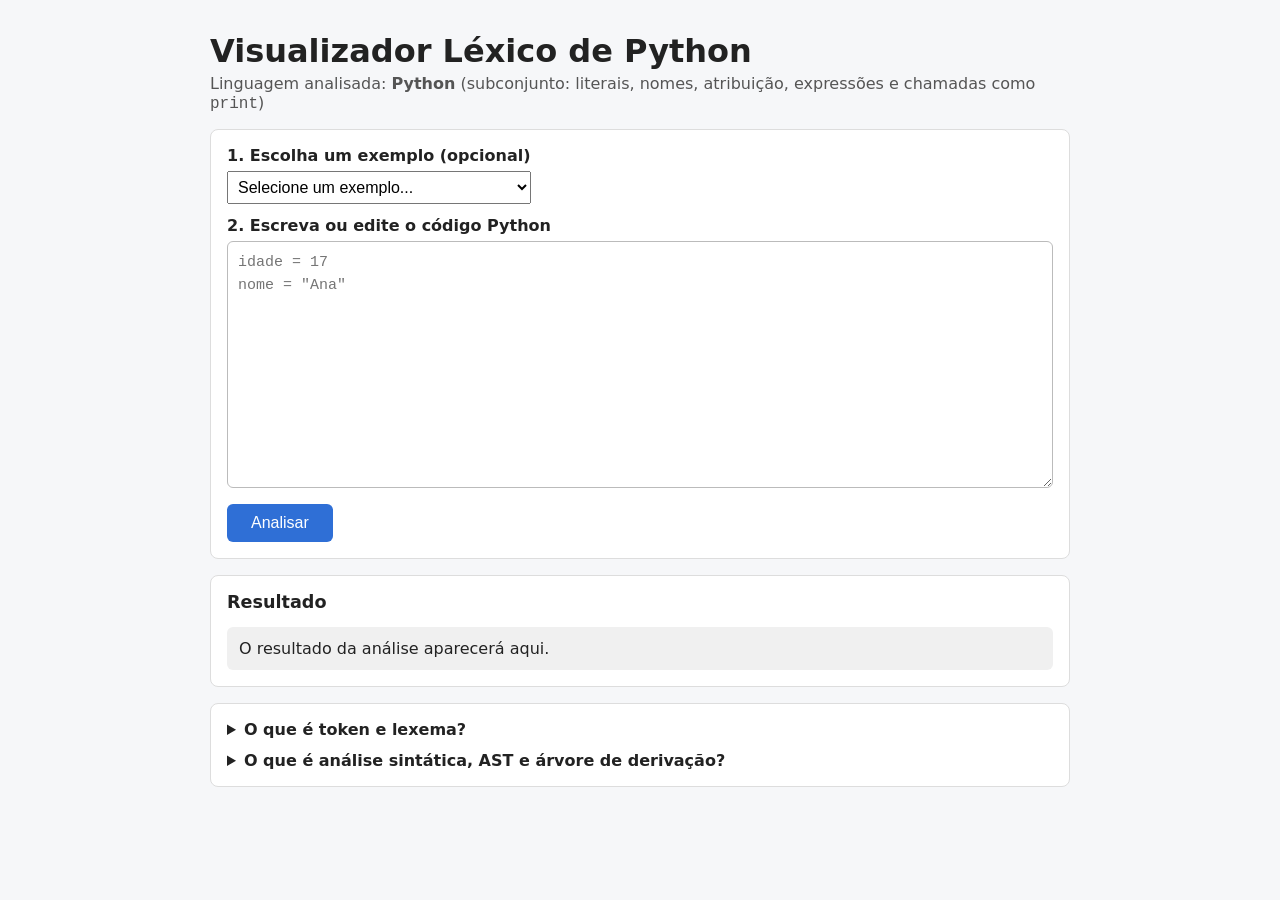
<file: frontend/site/index.html>
<!DOCTYPE html>
<html lang="pt-BR">
<head>
  <meta charset="UTF-8">
  <meta name="viewport" content="width=device-width, initial-scale=1">
  <title>Visualizador Léxico de Python</title>
  <link rel="stylesheet" href="estilo.css">
</head>
<body>
  <header>
    <h1>Visualizador Léxico de Python</h1>
    <p id="linguagem">
      Linguagem analisada: <strong>Python</strong>
      (subconjunto: literais, nomes, atribuição, expressões e chamadas como <code>print</code>)
    </p>
  </header>

  <main>
    <section class="painel">
      <label for="exemplos">1. Escolha um exemplo (opcional)</label>
      <select id="exemplos">
        <option value="">Selecione um exemplo...</option>
      </select>

      <label for="codigo">2. Escreva ou edite o código Python</label>
      <textarea id="codigo" rows="10" spellcheck="false"
                placeholder="idade = 17&#10;nome = &quot;Ana&quot;"></textarea>

      <button id="analisar" type="button">Analisar</button>
    </section>

    <section class="painel">
      <h2>Resultado</h2>
      <div id="resultado" role="status" aria-live="polite">
        O resultado da análise aparecerá aqui.
      </div>
      <div id="resultado-sintatico" role="status" aria-live="polite" hidden></div>

      <div id="analise" hidden>
        <div id="secao-erros" hidden>
          <h3><span class="selo selo-lexico">Léxico</span> Erros léxicos</h3>
          <ul id="lista-erros"></ul>
        </div>

        <div id="secao-erros-sintaticos" hidden>
          <h3><span class="selo selo-sintatico">Sintático</span> Erros sintáticos</h3>
          <ul id="lista-erros-sintaticos"></ul>
        </div>

        <h3>Código com os tokens destacados</h3>
        <pre id="codigo-colorido"></pre>
        <div id="contagem" aria-label="Tokens por categoria"></div>

        <h3>Passo a passo do scanner</h3>
        <div class="controles">
          <button id="passo-anterior" type="button" class="secundario">◀ Anterior</button>
          <button id="passo-reproduzir" type="button" class="secundario">▶ Reproduzir</button>
          <button id="passo-proximo" type="button" class="secundario">Próximo ▶</button>
        </div>
        <p id="passo-explicacao"></p>

        <h3>Tabela de tokens</h3>
        <div class="rolagem">
          <table id="tabela-tokens">
            <thead>
              <tr><th>#</th><th>Tipo</th><th>Lexema</th><th>Linha</th><th>Coluna</th><th>Descrição</th></tr>
            </thead>
            <tbody></tbody>
          </table>
        </div>

        <div id="secao-arvore" hidden>
          <h3>Árvore sintática</h3>
          <p id="contagem-arvores"></p>
          <div class="abas" role="tablist">
            <button id="aba-ast" type="button" role="tab" aria-selected="true"
                    aria-controls="painel-ast" class="aba ativa">AST (árvore abstrata)</button>
            <button id="aba-derivacao" type="button" role="tab" aria-selected="false"
                    aria-controls="painel-derivacao" class="aba">Árvore de derivação</button>
          </div>
          <div class="controles">
            <button id="expandir-tudo" type="button" class="secundario">⊞ Expandir tudo</button>
            <button id="recolher-tudo" type="button" class="secundario">⊟ Recolher tudo</button>
          </div>

          <div id="painel-ast" role="tabpanel" aria-labelledby="aba-ast">
            <p class="legenda-formas">
              <span class="forma cat-comando">■</span> comando
              <span class="forma cat-operacao">◆</span> operação
              <span class="forma cat-valor">●</span> valor ou nome
              · clique num nó para ver o trecho do código e a regra da gramática.
            </p>
            <h4>Construção passo a passo</h4>
            <div class="controles">
              <button id="arvore-anterior" type="button" class="secundario">◀ Anterior</button>
              <button id="arvore-reproduzir" type="button" class="secundario">▶ Reproduzir</button>
              <button id="arvore-proximo" type="button" class="secundario">Próximo ▶</button>
            </div>
            <p id="arvore-explicacao" class="explicacao"></p>
            <div class="rolagem arvore-quadro">
              <ul id="arvore-ast" class="arvore" role="tree" aria-label="Árvore sintática abstrata"></ul>
            </div>
          </div>

          <div id="painel-derivacao" role="tabpanel" aria-labelledby="aba-derivacao" hidden>
            <p class="explicacao">
              A <strong>árvore de derivação</strong> mostra cada regra da gramática usada para reconhecer o
              código, inclusive os parênteses e o fim de linha. A <strong>AST</strong> guarda só o que
              importa para o significado. Por isso a derivação é bem maior e mais funda: por exemplo, um
              simples <code>17</code> passa por <em>expressao → exp_ou → exp_e → exp_nao → comparacao →
              soma → termo → unario → potencia → primario → atomo</em> até virar folha.
            </p>
            <div class="rolagem arvore-quadro">
              <ul id="arvore-derivacao" class="arvore" role="tree" aria-label="Árvore de derivação"></ul>
            </div>
          </div>

          <div id="detalhes-no" hidden>
            <h4>Nó selecionado</h4>
            <dl>
              <dt>Nó</dt><dd id="detalhe-rotulo"></dd>
              <dt>Regra da gramática</dt><dd><code id="detalhe-regra"></code></dd>
              <dt>Posição</dt><dd id="detalhe-posicao"></dd>
              <dt>Trecho do código</dt><dd><code id="detalhe-trecho"></code></dd>
            </dl>
          </div>
        </div>
      </div>
    </section>

    <section class="painel">
      <details id="o-que-e">
        <summary>O que é token e lexema?</summary>
        <p>
          O <strong>scanner</strong> (analisador léxico) é a primeira fase de um compilador. Ele lê o
          código da esquerda para a direita, caractere por caractere, e agrupa os caracteres em
          pedaços com significado. Espaços e comentários são descartados.
        </p>
        <ul>
          <li><strong>Lexema</strong> é o texto exato que o scanner leu, por exemplo <code>17</code>.</li>
          <li><strong>Token</strong> é o lexema junto com a sua categoria (tipo), por exemplo
            <code>LITERAL_INTEIRO</code>, e a posição onde ele está (linha e coluna).</li>
          <li><strong>Erro léxico</strong> é um trecho que não forma nenhum token conhecido, como
            <code>@</code> ou uma string sem a aspa de fechamento.</li>
        </ul>
        <p>
          Repare: <code>17</code> e <code>"17"</code> são lexemas diferentes e viram tokens de tipos
          diferentes. O tipo do valor começa a ser decidido aqui, só pela forma como ele foi escrito.
        </p>
      </details>
      <details id="o-que-e-sintatica">
        <summary>O que é análise sintática, AST e árvore de derivação?</summary>
        <p>
          Depois do scanner vem o <strong>parser</strong> (analisador sintático). O scanner reconhece as
          "palavras"; o parser verifica se elas formam "frases" válidas segundo a
          <strong>gramática</strong> da linguagem, e organiza o programa numa árvore.
        </p>
        <ul>
          <li>A <strong>AST</strong> (árvore sintática abstrata) guarda só o que importa: em
            <code>10 + 5 * 2</code>, a multiplicação fica <em>abaixo</em> da adição, porque é calculada
            antes. Os parênteses somem: a própria forma da árvore já diz quem vem primeiro.</li>
          <li>A <strong>árvore de derivação</strong> mostra todas as regras da gramática que o parser
            aplicou, com todos os tokens. É a "prova completa"; a AST é o "resumo".</li>
          <li>Um <strong>erro sintático</strong> acontece quando os tokens são válidos mas estão numa
            ordem que a gramática não permite, como <code>x = 5 +</code> (falta um valor).</li>
        </ul>
      </details>
    </section>
  </main>

  <script src="exemplos.js"></script>
  <script src="app.js"></script>
  <script src="arvore.js"></script>
</body>
</html>
</file>
<file: frontend/site/estilo.css>
:root {
  /* Uma cor por categoria de token (usada no código colorido, na contagem e na tabela) */
  --c-PALAVRA_RESERVADA: #8e44ad;
  --c-IDENTIFICADOR: #1f5fbf;
  --c-LITERAL_INTEIRO: #b35900;
  --c-LITERAL_REAL: #a0522d;
  --c-LITERAL_STRING: #1e7b34;
  --c-LITERAL_BOOLEANO: #c0392b;
  --c-OPERADOR: #444;
  --c-DELIMITADOR: #777;
  --c-NOVA_LINHA: #999;
}

body {
  font-family: system-ui, sans-serif;
  max-width: 860px;
  margin: 32px auto;
  padding: 0 16px;
  color: #222;
  background: #f6f7f9;
}

h1 { margin-bottom: 4px; }
h2 { margin-top: 0; font-size: 1.1em; }
h3 { font-size: 1em; margin: 18px 0 8px; }
#linguagem { margin-top: 0; color: #555; }

.painel {
  background: #fff;
  border: 1px solid #ddd;
  border-radius: 8px;
  padding: 16px;
  margin-bottom: 16px;
}

label { display: block; font-weight: bold; margin: 12px 0 6px; }
label:first-child { margin-top: 0; }

select, textarea, button { font-size: 1em; }
select { padding: 6px; max-width: 100%; }

textarea, pre, code { font-family: Consolas, "Courier New", monospace; }

textarea {
  width: 100%;
  box-sizing: border-box;
  font-size: 15px;
  line-height: 1.5;
  padding: 10px;
  border: 1px solid #bbb;
  border-radius: 6px;
}

button {
  margin-top: 12px;
  padding: 10px 24px;
  border: 0;
  border-radius: 6px;
  background: #2f6fd6;
  color: #fff;
  cursor: pointer;
}
button:disabled { background: #999; cursor: wait; }
button.secundario { margin-top: 0; padding: 8px 14px; background: #e8eef9; color: #1f4f9f; }
button.secundario:disabled { background: #eee; color: #aaa; cursor: default; }

#resultado { padding: 12px; border-radius: 6px; background: #f0f0f0; }
#resultado.sucesso { background: #e3f6e5; color: #1d5e26; }
#resultado.aviso { background: #fff5d6; color: #6b5200; }
#resultado.erro { background: #fde4e4; color: #8a1c1c; }

/* ---------- Erros léxicos ---------- */
#lista-erros { margin: 0; padding-left: 20px; color: #8a1c1c; }
#lista-erros li { margin-bottom: 4px; }

/* ---------- Código colorido ---------- */
#codigo-colorido {
  background: #fafafa;
  border: 1px solid #ddd;
  border-radius: 6px;
  padding: 10px;
  font-size: 15px;
  line-height: 1.7;
  overflow-x: auto;
  margin: 0;
}
.tk { border-radius: 3px; padding: 1px 0; transition: background 0.2s, outline 0.2s; }
.tk-erro { color: #c00; text-decoration: underline wavy #c00; }
.tk.tk-NOVA_LINHA { font-size: 0.8em; }
.tk.atual { background: #ffe066; outline: 2px solid #e0a800; }

/* ---------- Contagem por categoria (também é a legenda das cores) ---------- */
#contagem { display: flex; flex-wrap: wrap; gap: 6px; margin-top: 10px; }
.chip {
  display: inline-block;
  font-size: 0.8em;
  font-weight: bold;
  color: #fff;
  padding: 3px 8px;
  border-radius: 10px;
  white-space: nowrap;
}

/* ---------- Passo a passo ---------- */
.controles { display: flex; flex-wrap: wrap; gap: 8px; }
#passo-explicacao {
  min-height: 1.5em;
  background: #f4f7fd;
  border-left: 4px solid #2f6fd6;
  padding: 8px 12px;
}

/* ---------- Tabela ---------- */
.rolagem { overflow-x: auto; }
table { border-collapse: collapse; width: 100%; font-size: 0.9em; }
th, td { border-bottom: 1px solid #e5e5e5; padding: 6px 8px; text-align: left; vertical-align: top; }
th { background: #f3f3f3; }
td code { white-space: pre; }
tr.atual { background: #fff3bf; }

/* Cada categoria usa a sua cor */
.tk-PALAVRA_RESERVADA { color: var(--c-PALAVRA_RESERVADA); font-weight: bold; }
.tk-IDENTIFICADOR { color: var(--c-IDENTIFICADOR); }
.tk-LITERAL_INTEIRO { color: var(--c-LITERAL_INTEIRO); }
.tk-LITERAL_REAL { color: var(--c-LITERAL_REAL); }
.tk-LITERAL_STRING { color: var(--c-LITERAL_STRING); }
.tk-LITERAL_BOOLEANO { color: var(--c-LITERAL_BOOLEANO); font-weight: bold; }
.tk-OPERADOR { color: var(--c-OPERADOR); font-weight: bold; }
.tk-DELIMITADOR { color: var(--c-DELIMITADOR); }
.tk-NOVA_LINHA { color: var(--c-NOVA_LINHA); }

.chip.tk-PALAVRA_RESERVADA { background: var(--c-PALAVRA_RESERVADA); color: #fff; }
.chip.tk-IDENTIFICADOR { background: var(--c-IDENTIFICADOR); color: #fff; }
.chip.tk-LITERAL_INTEIRO { background: var(--c-LITERAL_INTEIRO); color: #fff; }
.chip.tk-LITERAL_REAL { background: var(--c-LITERAL_REAL); color: #fff; }
.chip.tk-LITERAL_STRING { background: var(--c-LITERAL_STRING); color: #fff; }
.chip.tk-LITERAL_BOOLEANO { background: var(--c-LITERAL_BOOLEANO); color: #fff; }
.chip.tk-OPERADOR { background: var(--c-OPERADOR); color: #fff; }
.chip.tk-DELIMITADOR { background: var(--c-DELIMITADOR); color: #fff; }
.chip.tk-NOVA_LINHA { background: var(--c-NOVA_LINHA); color: #fff; }

details summary { cursor: pointer; font-weight: bold; }
details + details { margin-top: 12px; }

/* ---------- Análise sintática (Etapa 4) ---------- */
:root {
  --c-comando: #1f5fbf;
  --c-operacao: #8e44ad;
  --c-valor: #1e7b34;
}

#resultado-sintatico { margin-top: 8px; padding: 12px; border-radius: 6px; }
#resultado-sintatico.sucesso { background: #e3f6e5; color: #1d5e26; }
#resultado-sintatico.aviso { background: #fff5d6; color: #6b5200; }

/* Selos que diferenciam erro léxico de erro sintático (texto + cor). */
.selo {
  display: inline-block;
  font-size: 0.75em;
  padding: 2px 8px;
  border-radius: 10px;
  color: #fff;
  vertical-align: middle;
}
.selo-lexico { background: #c0392b; }
.selo-sintatico { background: #b35900; }

#lista-erros-sintaticos { margin: 0; padding-left: 20px; color: #7a3d00; }
#lista-erros-sintaticos li { margin-bottom: 8px; }
.detalhes-erro { font-size: 0.85em; color: #555; margin-top: 2px; }

.tk-erro-sintatico { text-decoration: underline dashed #b35900 2px; text-underline-offset: 3px; }
.marca-erro-sintatico { color: #b35900; font-weight: bold; }
.tk.no-selecionado { background: #d6e8ff; outline: 2px solid #5b9bea; }

.abas { display: flex; gap: 4px; margin-bottom: 10px; border-bottom: 2px solid #ddd; }
.aba {
  margin: 0;
  padding: 8px 14px;
  border-radius: 6px 6px 0 0;
  background: #eef1f5;
  color: #333;
}
.aba.ativa { background: #2f6fd6; color: #fff; }

.legenda-formas { font-size: 0.9em; color: #555; }
.explicacao {
  background: #f4f7fd;
  border-left: 4px solid #2f6fd6;
  padding: 8px 12px;
}
h4 { margin: 14px 0 6px; font-size: 0.95em; }

.arvore-quadro {
  border: 1px solid #ddd;
  border-radius: 6px;
  padding: 8px;
  max-height: 520px;
  overflow: auto;
  background: #fcfcfd;
}
.arvore, .arvore ul { list-style: none; margin: 0; padding-left: 18px; }
.arvore { padding-left: 0; }
.arvore ul { border-left: 1px dashed #c8c8c8; margin-left: 9px; }
.arvore li.recolhido > ul { display: none; }
.linha-no { display: flex; align-items: flex-start; gap: 4px; padding: 2px 0; }
.alternar, .sem-alternar {
  flex: none;
  width: 22px;
  margin: 0;
  padding: 2px 0;
  background: none;
  color: #555;
  text-align: center;
}
.rotulo-no {
  margin: 0;
  padding: 3px 8px;
  border: 1px solid transparent;
  border-radius: 6px;
  background: none;
  color: #222;
  text-align: left;
  white-space: nowrap;
  transition: opacity 0.2s, background 0.2s;
}
.rotulo-no:hover { background: #eef3fb; }
.rotulo-no.selecionado { border-color: #5b9bea; background: #d6e8ff; }
.rotulo-no.no-atual { background: #ffe066; border-color: #e0a800; }
.rotulo-no.pendente { opacity: 0.25; }
.forma { font-size: 1.1em; }
.cat-comando .forma { color: var(--c-comando); }
.cat-operacao .forma { color: var(--c-operacao); }
.cat-valor .forma { color: var(--c-valor); }
.tipo-no { color: #888; font-size: 0.75em; }
.regra-no { display: block; color: #777; font-size: 0.75em; white-space: pre; }
.nao-terminal .texto-no { font-style: italic; color: #1f4f9f; }
.terminal .lexema-no { color: #1e7b34; font-weight: bold; }

#detalhes-no {
  margin-top: 10px;
  border: 1px solid #5b9bea;
  border-radius: 6px;
  padding: 8px 12px;
  background: #f4f8fe;
}
#detalhes-no dl { display: grid; grid-template-columns: max-content 1fr; gap: 4px 12px; margin: 0; }
#detalhes-no dt { font-weight: bold; }
#detalhes-no dd { margin: 0; overflow-wrap: anywhere; }
#detalhe-trecho { white-space: pre-wrap; }

/* ---------- Celular ---------- */
@media (max-width: 600px) {
  body { margin: 12px auto; }
  h1 { font-size: 1.4em; }
  .painel { padding: 12px; }
  select { width: 100%; }
  button#analisar { width: 100%; }
  .controles { gap: 6px; }
  .controles button { flex: 1; padding: 8px 4px; font-size: 0.9em; white-space: nowrap; }
  /* A tabela mantém uma largura legível e rola dentro do próprio quadro. */
  #tabela-tokens { min-width: 640px; }
  .aba { flex: 1; padding: 8px 6px; font-size: 0.85em; }
  .arvore-quadro { max-height: 420px; }
  #detalhes-no dl { grid-template-columns: 1fr; }
}
</file>
